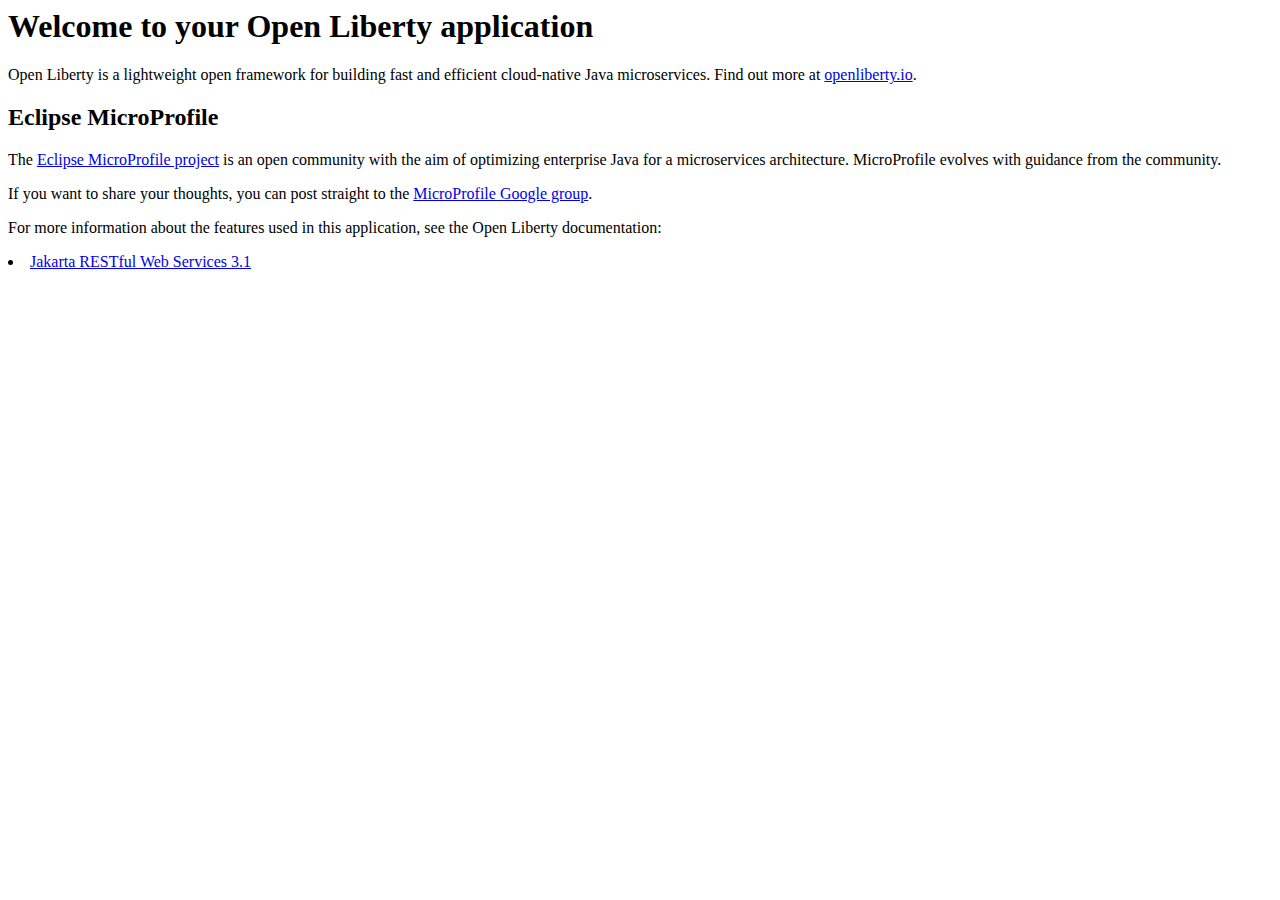
<file: finish/inventory/src/main/webapp/index.html>
<!--
  Copyright (c) 2016, 2020 IBM Corp.

  Licensed under the Apache License, Version 2.0 (the "License");
  you may not use this file except in compliance with the License.
  You may obtain a copy of the License at

     http://www.apache.org/licenses/LICENSE-2.0

  Unless required by applicable law or agreed to in writing, software
  distributed under the License is distributed on an "AS IS" BASIS,
  WITHOUT WARRANTIES OR CONDITIONS OF ANY KIND, either express or implied.
  See the License for the specific language governing permissions and
  limitations under the License.
-->
<html>
<body>
    <h1>Welcome to your Open Liberty application</h1>
    <p>Open Liberty is a lightweight open framework for building fast and efficient cloud-native Java microservices. Find out more at <a href="http://openliberty.io/">openliberty.io</a>.</p>
<div>
    <h2>Eclipse MicroProfile</h2>
    <p>
        The <a href="https://microprofile.io/">Eclipse MicroProfile project</a> is an open community with the aim of optimizing enterprise Java for a microservices architecture. 
        MicroProfile evolves with guidance from the community.
    </p>
    <p>
        If you want to share your thoughts, you can post straight to the
        <a href="https://groups.google.com/forum/#!forum/microprofile">MicroProfile Google group</a>.
    </p>
    <p>
        For more information about the features used in this application, see the Open Liberty documentation:
        <li><a href="https://openliberty.io/docs/ref/feature/#restfulWS-3.1.html">Jakarta RESTful Web Services 3.1</a></li>
    </p>
</div>
</body>
</html>
</file>
